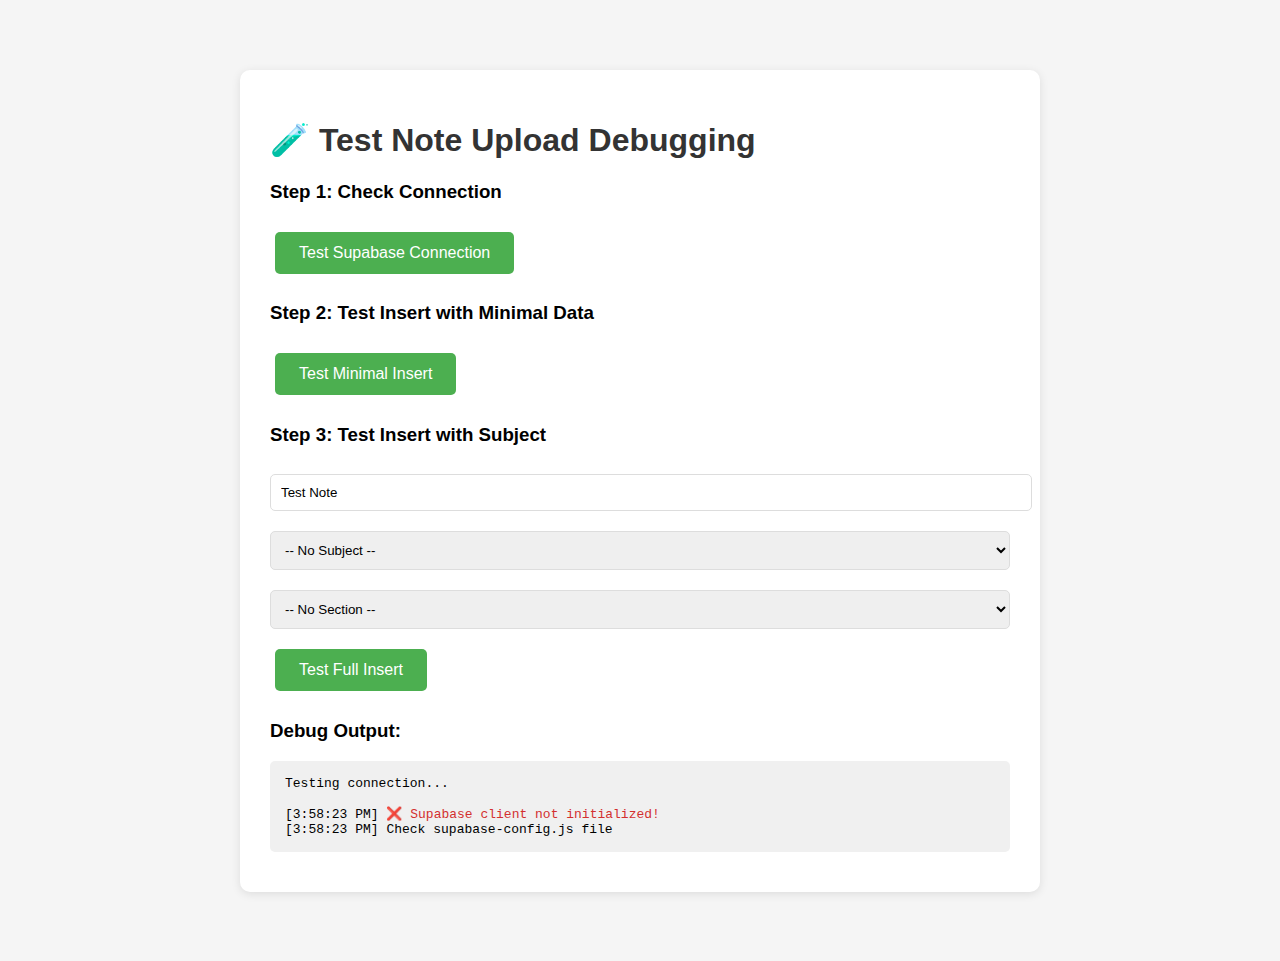
<file: test-note-upload.html>
<!DOCTYPE html>
<html lang="en">

<head>
    <meta charset="UTF-8">
    <meta name="viewport" content="width=device-width, initial-scale=1.0">
    <title>Test Note Upload</title>
    <style>
        body {
            font-family: 'Segoe UI', Tahoma, Geneva, Verdana, sans-serif;
            max-width: 800px;
            margin: 50px auto;
            padding: 20px;
            background: #f5f5f5;
        }

        .container {
            background: white;
            padding: 30px;
            border-radius: 10px;
            box-shadow: 0 2px 10px rgba(0, 0, 0, 0.1);
        }

        h1 {
            color: #333;
        }

        button {
            background: #4CAF50;
            color: white;
            padding: 12px 24px;
            border: none;
            border-radius: 5px;
            cursor: pointer;
            font-size: 16px;
            margin: 10px 5px;
        }

        button:hover {
            background: #45a049;
        }

        .debug {
            background: #f0f0f0;
            padding: 15px;
            border-radius: 5px;
            margin: 10px 0;
            font-family: monospace;
            white-space: pre-wrap;
            word-wrap: break-word;
        }

        .error {
            color: #d32f2f;
        }

        .success {
            color: #388e3c;
        }

        input,
        select {
            width: 100%;
            padding: 10px;
            margin: 10px 0;
            border: 1px solid #ddd;
            border-radius: 5px;
        }
    </style>
</head>

<body>
    <div class="container">
        <h1>🧪 Test Note Upload Debugging</h1>

        <h3>Step 1: Check Connection</h3>
        <button onclick="testConnection()">Test Supabase Connection</button>

        <h3>Step 2: Test Insert with Minimal Data</h3>
        <button onclick="testMinimalInsert()">Test Minimal Insert</button>

        <h3>Step 3: Test Insert with Subject</h3>
        <input type="text" id="testTitle" placeholder="Note Title" value="Test Note">
        <select id="testSubject">
            <option value="">-- No Subject --</option>
            <option value="Mathematics">Mathematics</option>
            <option value="Physics">Physics</option>
            <option value="Chemistry">Chemistry</option>
            <option value="Computer Science">Computer Science</option>
            <option value="Other">Other</option>
        </select>
        <select id="testSection">
            <option value="">-- No Section --</option>
            <option value="A">Section A</option>
            <option value="B">Section B</option>
            <option value="C">Section C</option>
        </select>
        <button onclick="testFullInsert()">Test Full Insert</button>

        <h3>Debug Output:</h3>
        <div id="output" class="debug">Ready to test...</div>
    </div>

    <script src="supabase-config.js"></script>
    <script>
        const output = document.getElementById('output');

        function log(message, type = 'info') {
            const timestamp = new Date().toLocaleTimeString();
            const className = type === 'error' ? 'error' : type === 'success' ? 'success' : '';
            output.innerHTML += `\n[${timestamp}] ${message}`;
            if (className) {
                output.innerHTML = output.innerHTML.replace(message, `<span class="${className}">${message}</span>`);
            }
            output.scrollTop = output.scrollHeight;
        }

        async function testConnection() {
            output.innerHTML = 'Testing connection...\n';

            try {
                if (!supabaseClient) {
                    log('❌ Supabase client not initialized!', 'error');
                    log('Check supabase-config.js file');
                    return;
                }

                const { data: { user }, error } = await supabaseClient.auth.getUser();

                if (error) {
                    log(`❌ Auth error: ${error.message}`, 'error');
                } else if (!user) {
                    log('⚠️ No user logged in', 'error');
                    log('Please login first in the main app');
                } else {
                    log(`✅ Connected as: ${user.email}`, 'success');
                    log(`User ID: ${user.id}`);
                }
            } catch (err) {
                log(`❌ Error: ${err.message}`, 'error');
                console.error(err);
            }
        }

        async function testMinimalInsert() {
            log('\n--- Testing Minimal Insert ---');

            try {
                const { data: { user } } = await supabaseClient.auth.getUser();

                if (!user) {
                    log('❌ Please login first!', 'error');
                    return;
                }

                const testNote = {
                    title: 'Test Note',
                    file_url: 'test.pdf',
                    file_name: 'test.pdf',
                    uploaded_by: user.id
                };

                log(`Attempting insert with data:`);
                log(JSON.stringify(testNote, null, 2));

                const { data, error } = await supabaseClient
                    .from('notes')
                    .insert([testNote])
                    .select();

                if (error) {
                    log(`❌ Insert failed: ${error.message}`, 'error');
                    log(`Error details: ${JSON.stringify(error, null, 2)}`);
                    log('\n🔍 DIAGNOSIS:');
                    if (error.message.includes('subject')) {
                        log('The subject field is REQUIRED but missing!');
                        log('Run EMERGENCY-FIX-SUBJECT.sql to fix this');
                    }
                    if (error.message.includes('section')) {
                        log('The section field is REQUIRED but missing!');
                        log('Run EMERGENCY-FIX-SUBJECT.sql to fix this');
                    }
                } else {
                    log(`✅ Insert successful!`, 'success');
                    log(`Inserted note ID: ${data[0].id}`);

                    // Clean up
                    await supabaseClient.from('notes').delete().eq('id', data[0].id);
                    log('✅ Test note deleted');
                }
            } catch (err) {
                log(`❌ Exception: ${err.message}`, 'error');
                console.error(err);
            }
        }

        async function testFullInsert() {
            log('\n--- Testing Full Insert ---');

            try {
                const { data: { user } } = await supabaseClient.auth.getUser();

                if (!user) {
                    log('❌ Please login first!', 'error');
                    return;
                }

                const title = document.getElementById('testTitle').value;
                const subject = document.getElementById('testSubject').value;
                const section = document.getElementById('testSection').value;

                const testNote = {
                    title: title || 'Test Note',
                    file_url: 'test.pdf',
                    file_name: 'test.pdf',
                    uploaded_by: user.id,
                    subject: subject || 'Other',  // Provide default
                    section: section || 'A'       // Provide default
                };

                log(`Attempting insert with data:`);
                log(JSON.stringify(testNote, null, 2));

                const { data, error } = await supabaseClient
                    .from('notes')
                    .insert([testNote])
                    .select();

                if (error) {
                    log(`❌ Insert failed: ${error.message}`, 'error');
                    log(`Error code: ${error.code}`);
                    log(`Error details: ${JSON.stringify(error, null, 2)}`);
                } else {
                    log(`✅ Insert successful!`, 'success');
                    log(`Inserted note: ${JSON.stringify(data[0], null, 2)}`);

                    // Clean up
                    await supabaseClient.from('notes').delete().eq('id', data[0].id);
                    log('✅ Test note deleted');
                }
            } catch (err) {
                log(`❌ Exception: ${err.message}`, 'error');
                console.error(err);
            }
        }

        // Auto-test connection on load
        window.addEventListener('load', () => {
            setTimeout(testConnection, 500);
        });
    </script>
</body>

</html>
</file>
